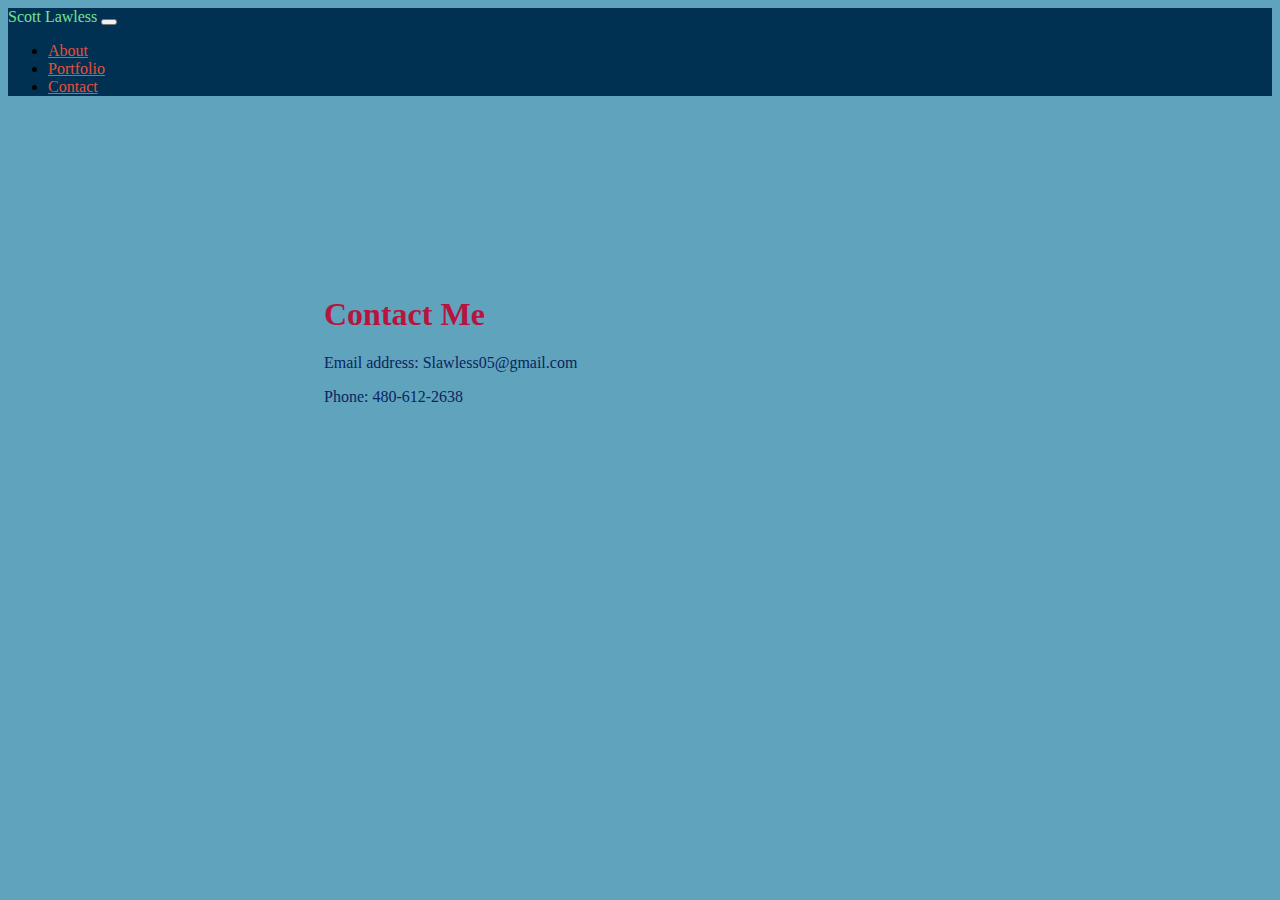
<file: contacts.html>
<!DOCTYPE html>
<html lang="en">

<head>
    <meta charset="UTF-8">
    <meta name="viewport" content="width=device-width, initial-scale=1.0">
    <meta http-equiv="X-UA-Compatible" content="ie=edge">
    <title>Contact</title>
    <link rel="stylesheet" href="assets/style.css">
    <link rel="stylesheet" href="https://stackpath.bootstrapcdn.com/bootstrap/4.2.1/css/bootstrap.min.css"
        integrity="sha384-GJzZqFGwb1QTTN6wy59ffF1BuGJpLSa9DkKMp0DgiMDm4iYMj70gZWKYbI706tWS" crossorigin="anonymous">
</head>

<body>

    <nav class="navbar navbar-expand-lg">
        <span class="navbar-brand mb-1 h1">Scott Lawless</span>
        <button class="navbar-toggler" type="button" data-toggle="collapse" data-target="#navbarSupportedContent"
            aria-controls="navbarSupportedContent" aria-expanded="false" aria-label="Toggle navigation">
            <span class="navbar-toggler-icon"></span>
        </button>
        <div class="collapse navbar-collapse" id="navbarSupportedContent">
            <ul class="nav navbar-nav navbar-right">
                <li class="nav-item">
                    <a class="nav-link" href="index.html">About</a>
                </li>
                <li class="nav-item">
                    <a class="nav-link" href="portfolio.html">Portfolio</a>
                </li>
                <li class="nav-item">
                    <a class="nav-link" href="contacts.html">Contact</a>
                </li>
            </ul>
        </div>
    </nav>

    <div class="contact-body">
        <div class="row">
            <div class="page-header">
                <h1>Contact Me</h1>
            </div>
        </div>
        <div class="row-12">
            <div>
                <div class="row">
                    <p>Email address: Slawless05@gmail.com</label>
                </div>
                <div class="row">
                    <p>Phone: 480-612-2638</label>
                </div>
            </div>
        </div>
    </div>


</body>

</html>
</file>
<file: assets/style.css>
/* 
LGreen = #78e08f
pBlue = #003153
lred = #e55039
lBlue = #60a3bc
dblue = #0c2461
jred = #b71540
*/

body {
    background-color: #60a3bc!important;
}

.navbar {
    background-color: #003153!important;
}

.navbar-brand {
    color: #78e08f!important;
}

a {
    color: #e55039!important;
}

.contact-body {
    width: 50%!important;
    margin:auto;
    margin-top:200px;
}

h1 {
    color: #b71540!important;
}

p {
    color: #0c2461!important;
}
</file>
